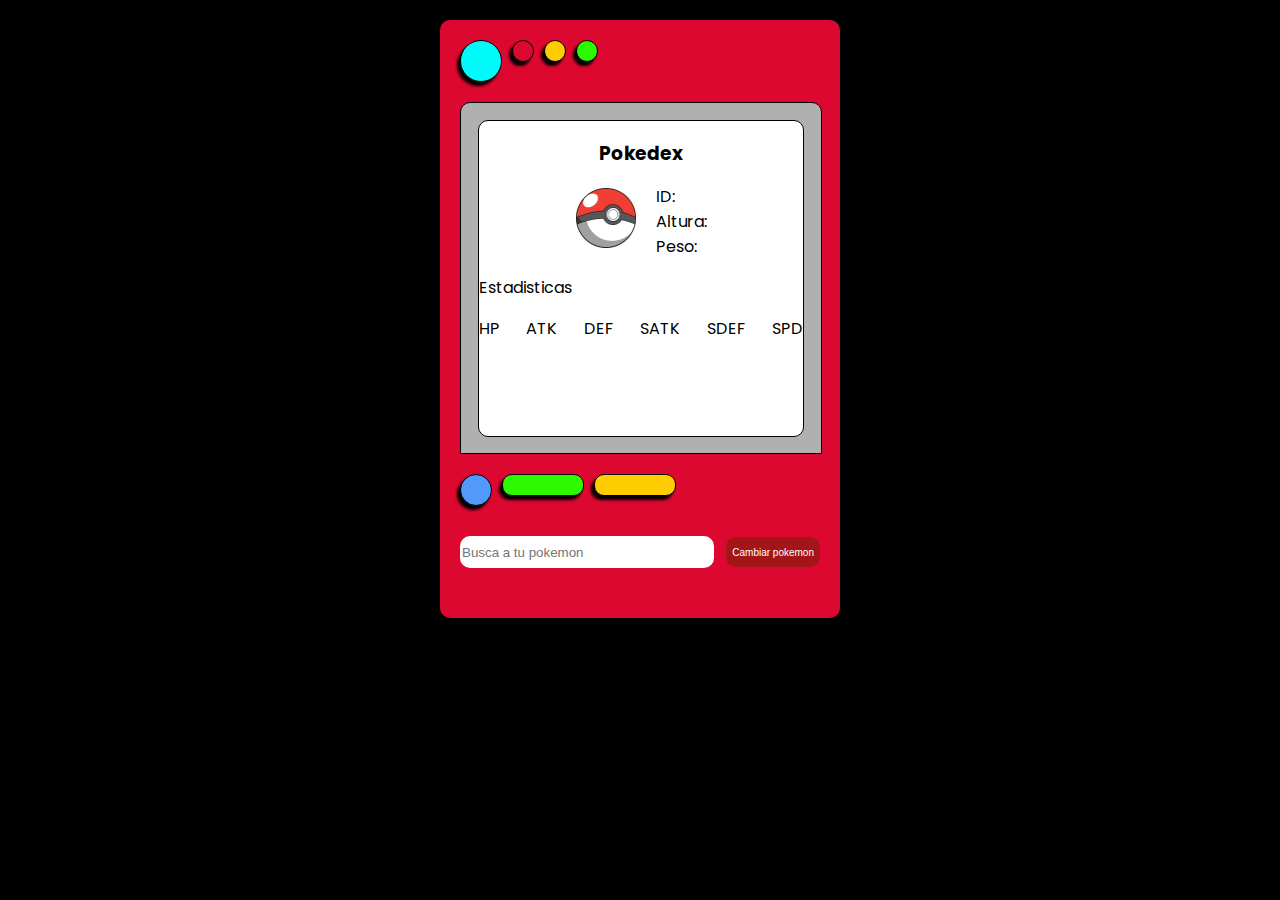
<file: index.html>
<!DOCTYPE html>
<html lang="es">

<head>
    <meta charset="UTF-8" />
    <meta http-equiv="X-UA-Compatible" content="IE=edge" />
    <meta name="viewport" content="width=device-width, initial-scale=1.0" />
    <link rel="stylesheet" href="styles.css">
    <link rel="preconnect" href="https://fonts.googleapis.com">
    <link rel="preconnect" href="https://fonts.gstatic.com" crossorigin>
    <link href="https://fonts.googleapis.com/css2?family=Poppins:wght@300;400;600;700&display=swap" rel="stylesheet">
    <title>Pokedex LaunchX</title>
</head>

<body>
    <div class="pokedex-container">
        <div class="pokedex-left">
            <div class="header-pokedex">
                <div class="circle turquesa circle-size-lg"></div>
                <div class="circle rojo circle-size-sm"></div>
                <div class="circle amarillo circle-size-sm"></div>
                <div class="circle verde circle-size-sm"></div>
            </div>
            <div class="pokedex-screen">
                <div class="pokedex-screen-content">
                    <h3 class="title" id="nombrePokemon">Pokedex</h3>
                    <p id="tipoPokemon"></p>
                    <div class="align">
                        <div class="img-pokemon">
                            <img src="./images/pokebola.png" alt="pokebola" width="60px" id="pokeImg" /><br>
                        </div>
                        <div class="text">
                            <p>ID: <span id="idPokemon"></span></p>
                            <p>Altura: <span id="alturaPokemon"></span> </p>
                            <p>Peso: <span id="pesoPokemon"></span> </p>
                        </div>
                    </div>
                    <p>Estadisticas</p>
                    <div style="display: flex; justify-content: space-between;">
                        <div style="display: flex; flex-direction: column; justify-content: center;">
                            <span id="hpPokemon"></span>
                            <p style="margin: 0;">HP</p>
                        </div>
                        <div style="display: flex; flex-direction: column; justify-content: center; align-items: center;">
                            <span id="atkPokemon"></span>
                            <p style="margin: 0;">ATK</p>
                        </div>
                        <div style="display: flex; flex-direction: column; justify-content: center; align-items: center;">
                            <span id="defPokemon"></span>
                            <p style="margin: 0;">DEF</p>
                        </div>
                        <div style="display: flex; flex-direction: column; justify-content: center; align-items: center;">
                            <span id="satkPokemon"></span>
                            <p style="margin: 0;">SATK</p>
                        </div>
                        <div style="display: flex; flex-direction: column; justify-content: center; align-items: center;">
                            <span id="sdefPokemon"></span>
                            <p style="margin: 0;">SDEF</p>
                        </div>
                        <div style="display: flex; flex-direction: column; justify-content: center; align-items: center;">
                            <span id="spdPokemon"></span>
                            <p style="margin: 0;">SPD</p>
                        </div>
                    </div>
                </div>
            </div>
            <div class="buttons">
                <div class="circle azul circle-size-md"></div>
                <div class="ovalo verde"></div>
                <div class="ovalo amarillo"></div>
            </div>
            <div class="input-pokedex">
                <input type="text" placeholder="Busca a tu pokemon" id="pokeName" name="pokeName" /><br>
                <button onclick="fetchPokemon()">Cambiar pokemon</button>
            </div>
        </div>
    </div>

    <script src="./pokedexLaunchX.js"></script>
</body>

</html>
</file>
<file: styles.css>
body {
    font-family: 'Poppins', sans-serif;
    background-color: black;
}

.pokedex-container {
    margin: 0 auto;
    margin-top: 20px;
}

.circle {
    border-radius: 50%;
    border: 1px solid black;
    box-shadow: -3px 4px 3px black;
}

.circle-size-sm {
    height: 20px;
    width: 20px;
}

.circle-size-md {
    height: 30px;
    width: 30px;
}

.circle-size-lg {
    height: 40px;
    width: 40px;
}

.ovalo {
    width: 80px;
    height: 20px;
    border-radius: 10px;
    border: 1px solid black;
    box-shadow: -3px 4px 3px black;
}

.turquesa {
    background-color: #01fbfb;
}

.rojo {
    background-color: #dd082f;
}

.amarillo {
    background-color: #ffcc02;
}

.verde {
    background-color: #2ff901;
}

.azul {
    background-color: #519afb;
}

.pokedex-container {
    max-width: 400px;
}

.pokedex-left {
    /* max-width: 50%; */
    background-color: #dd082f;
    min-height: 400px;
    padding: 20px;
    border-radius: 10px;
}

.header-pokedex {
    display: flex;
    gap: 10px;
}

.pokedex-screen {
    width: 100%;
    height: 350px;
    background-color: #b0b0b0;
    margin: 20px 0;
    border-radius: 10px 10px 0 0;
    border: 1px solid black;
    display: flex;
    align-items: center;
    justify-content: center;
}

.title {
    margin-bottom: 0;
}

#tipoPokemon {
    margin-top: 0;
    text-align: center;
}

.pokedex-screen-content {
    width: 90%;
    height: 90%;
    background-color: white;
    border-radius: 10px;
    border: 1px solid black;
}

.title {
    text-align: center;
}

.buttons {
    display: flex;
    gap: 10px;
}

.align {
    display: flex;
    align-items: center;
    justify-content: center;
    gap: 20px;
}

.text p {
    margin: 0;
}

.input-pokedex {
    display: flex;
    align-items: center;
    justify-content: space-between;
    gap: 5px;
    margin: 30px 0;
}

.input-pokedex input {
    width: 250px;
    height: 30px;
    border-radius: 10px;
    border: none;
    outline: none;
}

.input-pokedex button {
    height: 30px;
    border-radius: 10px;
    font-size: 10px;
    background-color: #a41518;
    color: white;
    border: none;
    cursor: pointer;
}

.pokedex-right {
    max-width: 50%;
    background-color: #dd082f;
}
</file>
